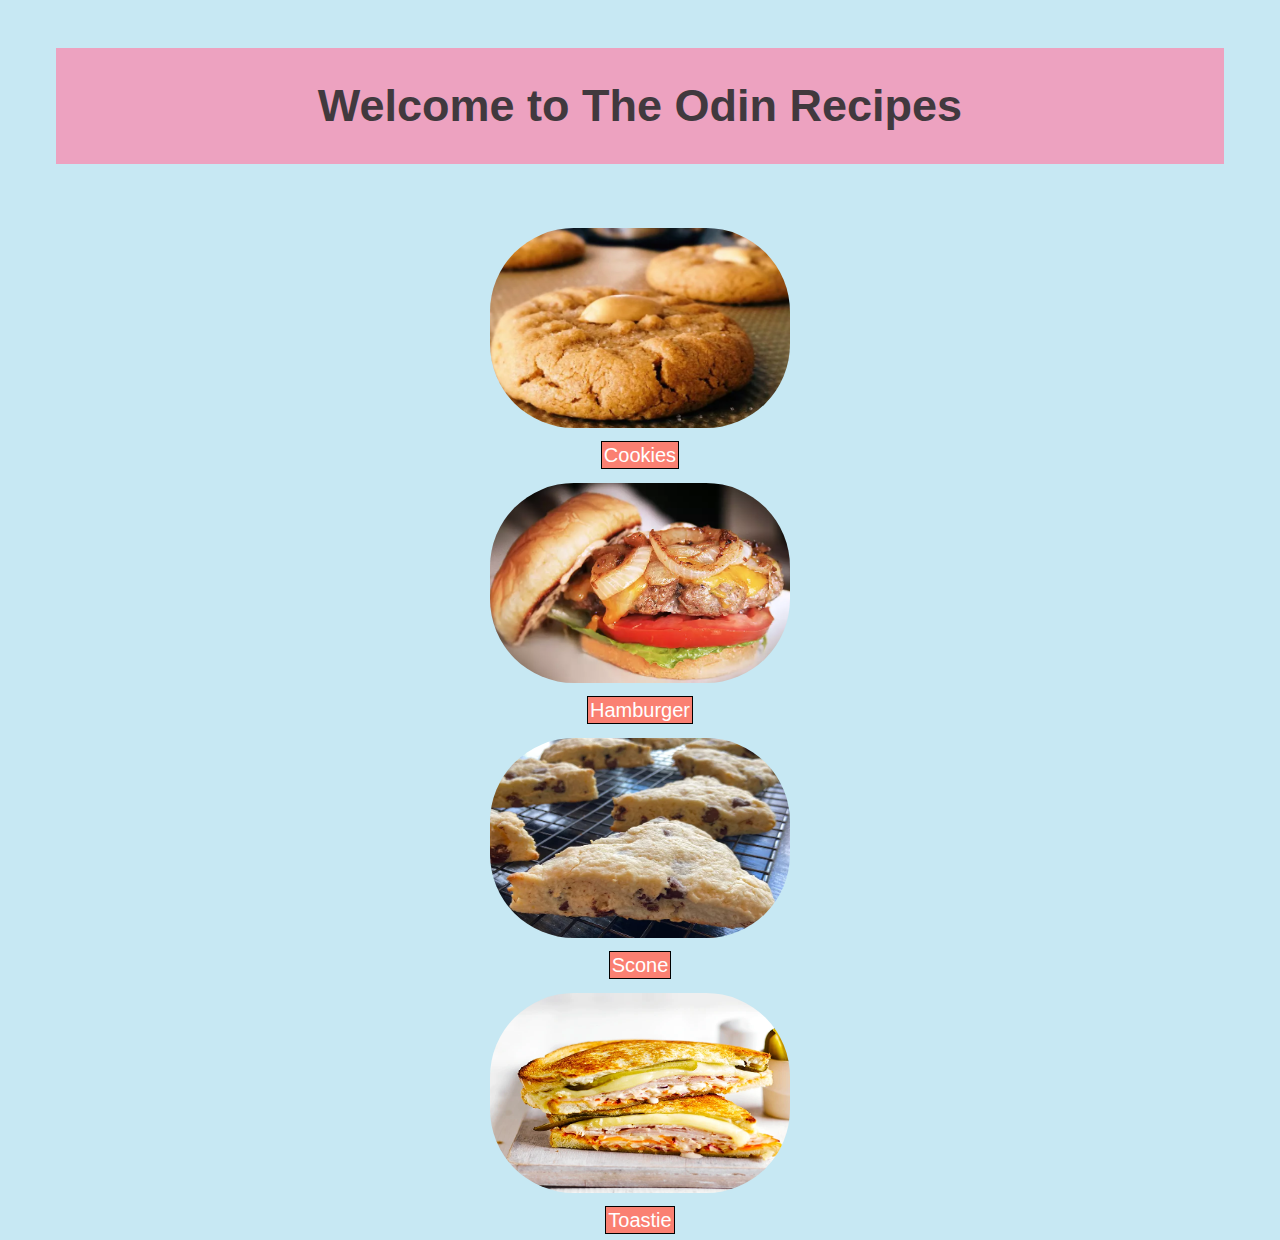
<file: index.html>
<!DOCTYPE html>
<html lang="en">
 <head>
    <meta charset="utf=8">
    <link rel="stylesheet" href="stylesheet.css">
    <title>The odin recipes</title>
 </head>

 <body>
    <header class="">
      <h1 class="head">Welcome to The Odin Recipes</h1>

      <img class="cookies" src="/images/Cookies.webp" alt="odin cookies recipe">
        <a class="button" href="/recipes/cookies.html"> Cookies </a>

      <img class="Hamburger" src="/images/Hamburger.webp" alt="odin Hamburger recipe">
        <a class="button" href="/recipes/Hamburger.html"> Hamburger </a>

      <img class="Scone" src="/images/Scone.webp" alt="odin Scone recipe">
        <a class="button" href="/recipes/Scone.html"> Scone </a>

      <img class="Toastie" src="/images/Toastie.webp" alt="odin Toastie recipe">
        <a class="button" href="/recipes/Toastie.html"> Toastie </a>
    </header>
</file>
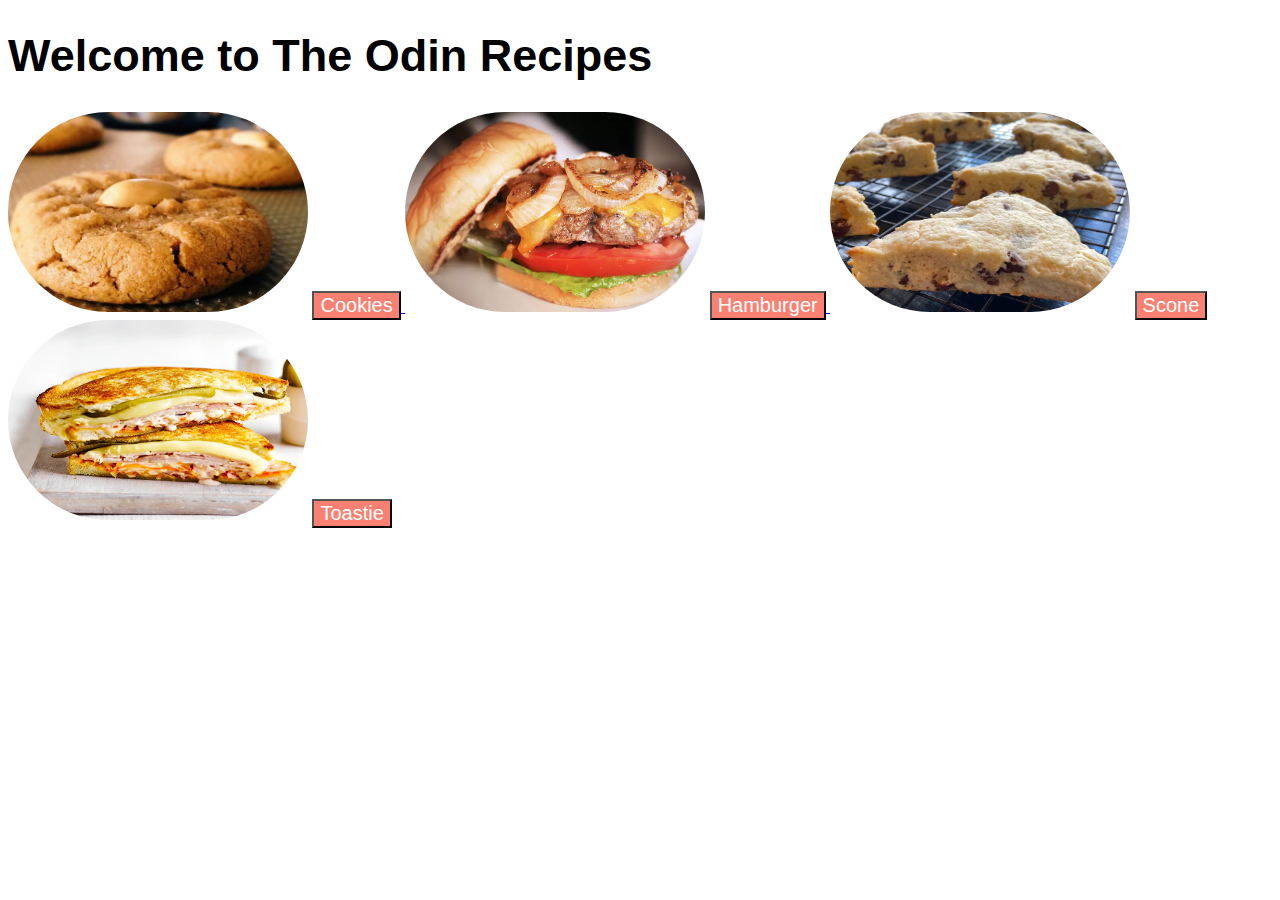
<file: recipes/index.html>
<!DOCTYPE html>
<html lang="en">
 <head>
    <meta charset="utf=8">
    <link rel="stylesheet" href="stylesheet.css">
    <title>The odin recipes</title>
 </head>

 <body>
    <header>
      <h1 class="head">Welcome to The Odin Recipes</h1>

      <img class="cookies" src="/images/Cookies.webp" alt="odin cookies recipe">
      <a href="/recipes/cookies.html">
        <button class="button">Cookies</button>
      </a>

      <img class="Hamburger" src="/images/Hamburger.webp" alt="odin Hamburger recipe">
      <a href="/recipes/Hamburger.html">
        <button class="button">Hamburger</button>
    </a>

      <img class="Scone" src="/images/Scone.webp" alt="odin Scone recipe">
      <a href="/recipes/Scone.html">
        <button class="button">Scone</button>
    </a>

      <img class="Toastie" src="/images/Toastie.webp" alt="odin Toastie recipe">
      <a href="/recipes/Toastie.html">
        <button class="button">Toastie</button>
    </a>
    </header>
</file>
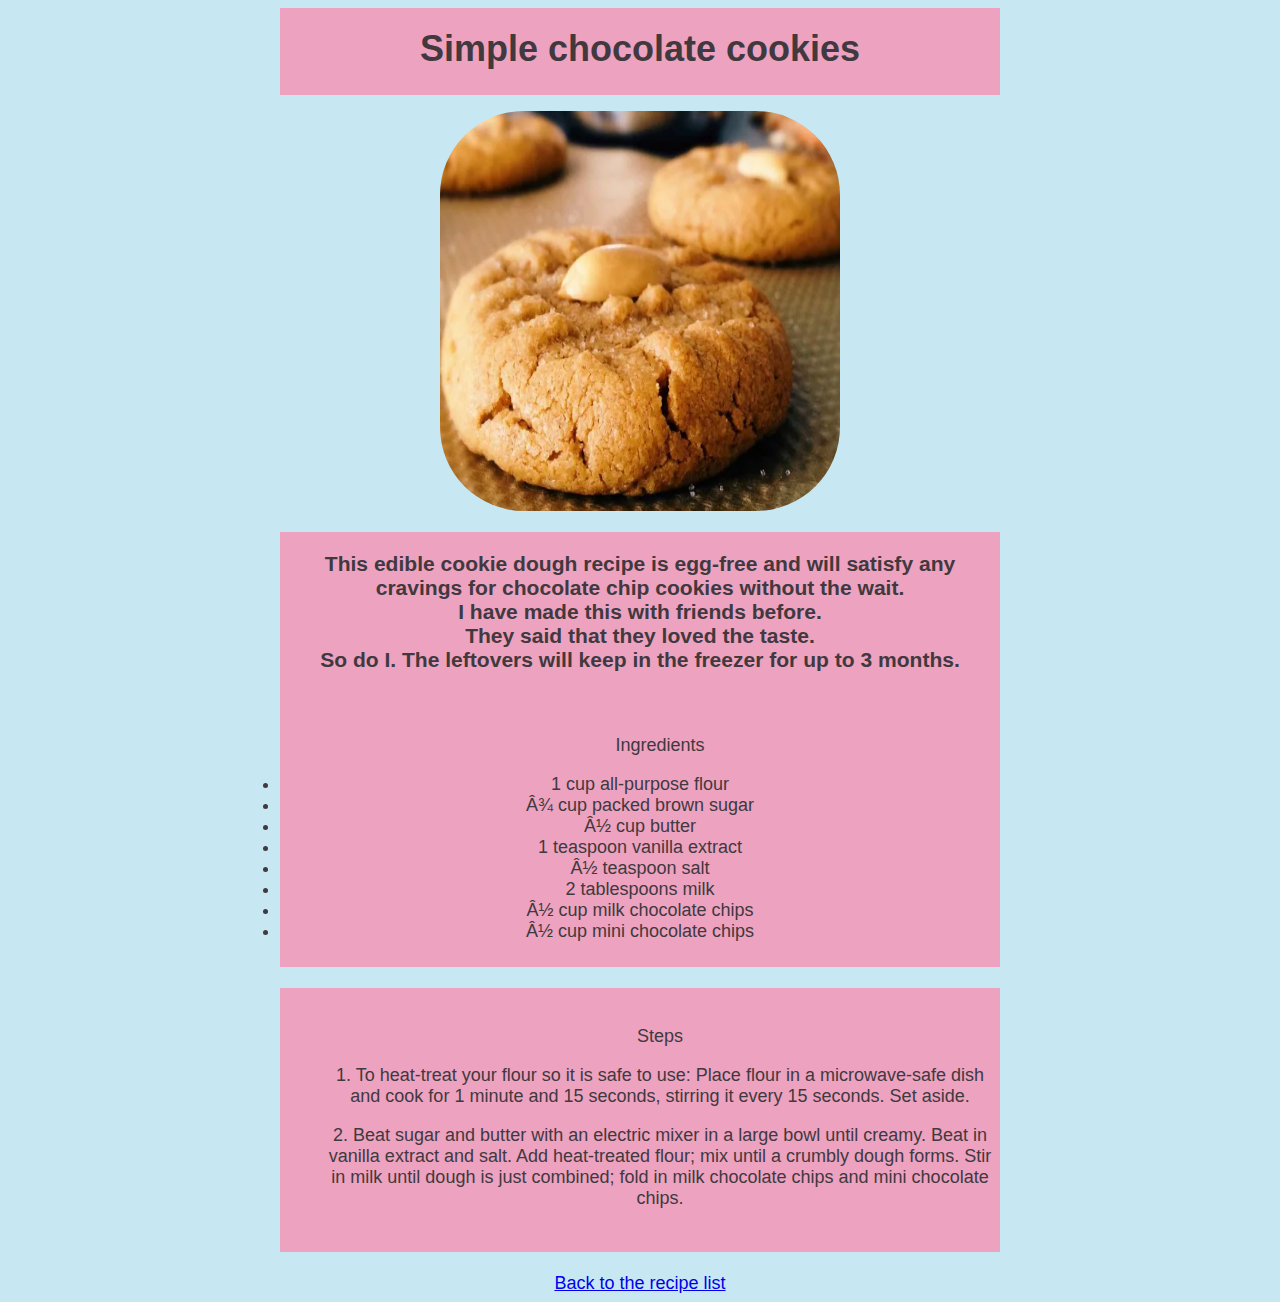
<file: recipes/Cookies.html>
<!DOCTYPE html>
<html lang="en">
 <head>
    <meta charset="utf=8">
    <link rel="stylesheet" href="stylesheet.css">
    <title>Cookies recipes</title>
    <style>

      body {
         font-family: Arial, Helvetica, sans-serif;
         text-align: center;
         font-size: 18px;
         background-color: #c7e8f3;
      }
      
      .cookies {
         border-radius: 100px 100px 100px 100px;
         width: 400px;
         height: 400px;  
         padding: 1rem; 
      }

      .ingre {
         background-color: #EDA2C0;
         color: #41393E;
         max-width: 720px;
         margin: 0 auto;
         padding: 20px 0 25px 0;
      }

      h1, h3 {
         color: #41393E;
         background-color: #EDA2C0;
         padding: 20px 0 25px 0;
         max-width: 720px;
         margin: 0 auto;
      }
    </style>
 </head>

 <body>
    <header>
      <h1>Simple chocolate cookies</h1>
      <img class="cookies" src="/images/Cookies.webp" alt="odin cookies recipe"><br>
     
   </header>
    <h3>This edible cookie dough recipe is egg-free and will satisfy any cravings for chocolate chip cookies without the wait. <br> 
      I have made this with friends before. <br> They said that they loved the taste. <br>
      So do I. The leftovers will keep in the freezer for up to 3 months.</h3>
    <div class="ingre">
      <ul>Ingredients</ul>
       <li>1 cup all-purpose flour</li> 
       <li>¾ cup packed brown sugar</li>
       <li>½ cup butter</li>
       <li>1 teaspoon vanilla extract</li>
       <li>½ teaspoon salt</li>
       <li>2 tablespoons milk</li>
       <li>½ cup milk chocolate chips</li>
       <li>½ cup mini chocolate chips</li>
    </div><br>
    <div class="ingre">
   <ol>Steps</ol>
       <ol>1. To heat-treat your flour so it is safe to use: Place flour in a microwave-safe dish and cook for 1 minute and 15 seconds, stirring it every 15 seconds. Set aside.</ol>
       <ol>2. Beat sugar and butter with an electric mixer in a large bowl until creamy. Beat in vanilla extract and salt. Add heat-treated flour; mix until a crumbly dough forms. Stir in milk until dough is just combined; fold in milk chocolate chips and mini chocolate chips.</ol>
   </div><br>
       <a href="/index.html">Back to the recipe list</a>
    </body>
</html>
</file>
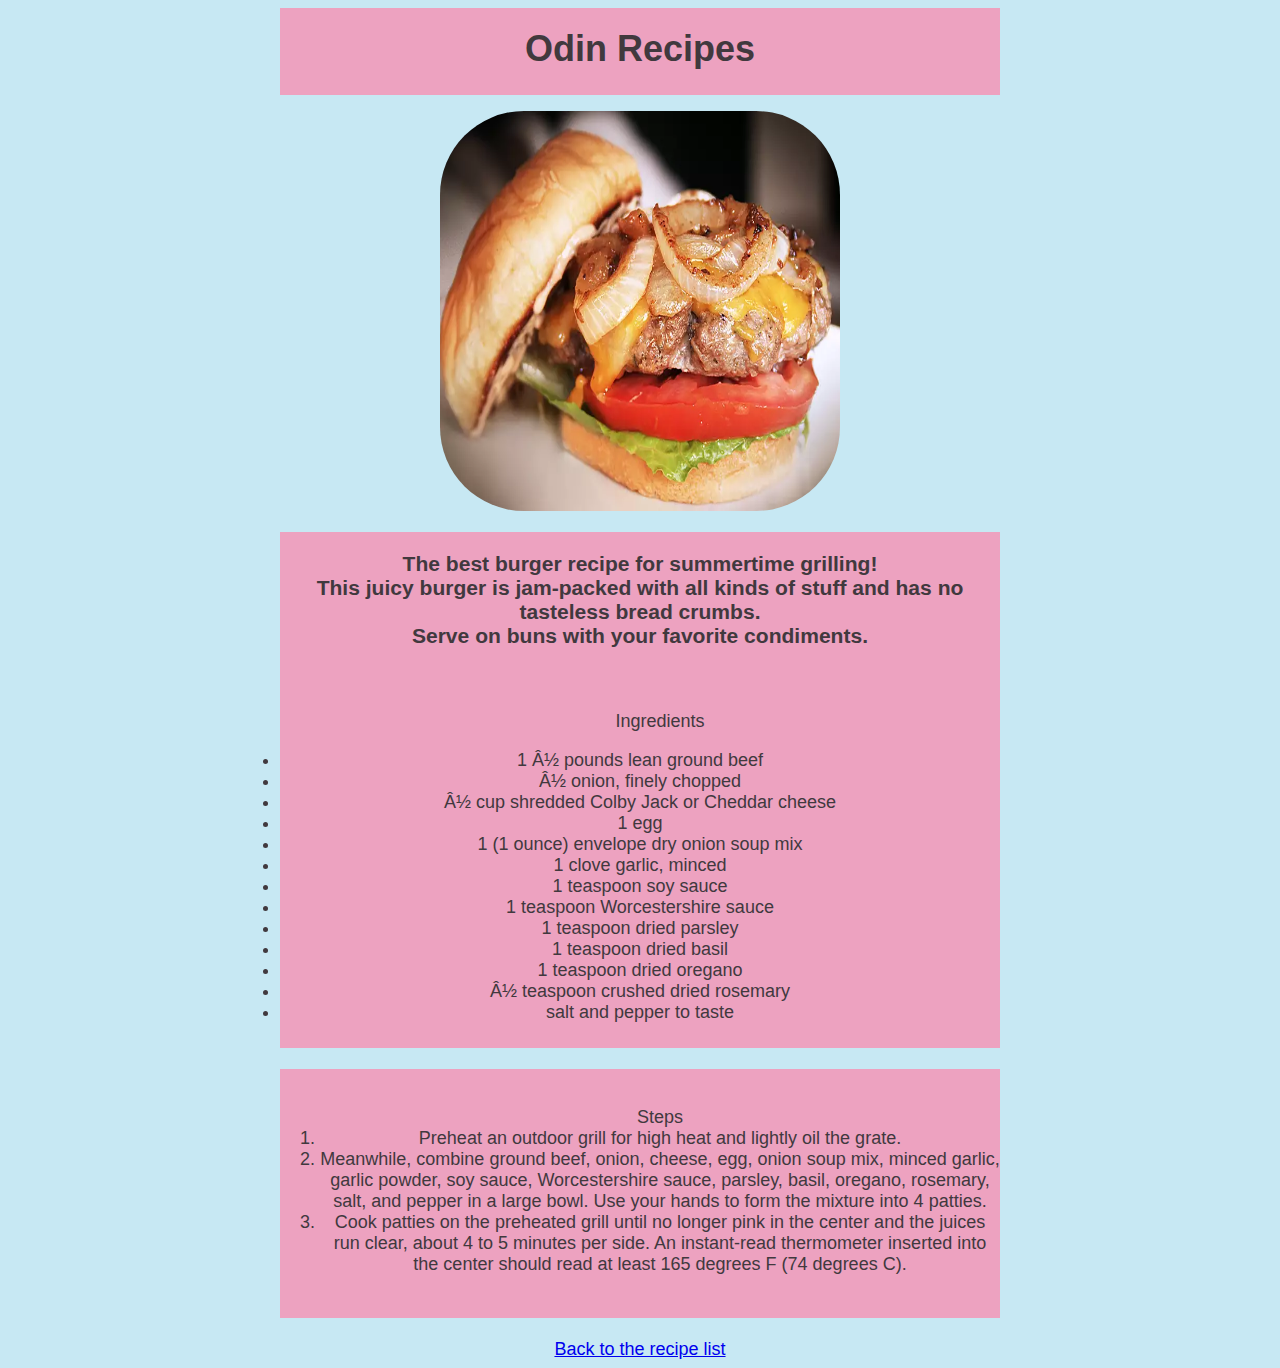
<file: recipes/Hamburger.html>
<!DOCTYPE html>
<html lang="en">

 <head>
    <meta charset="utf=8">
    <title>Hamburger recipes</title>
    <style>

      body {
         font-family: Arial, Helvetica, sans-serif;
         text-align: center;
         font-size: 18px;
         background-color: #c7e8f3;
      }
      
      .hamburger {
         border-radius: 100px 100px 100px 100px;
         width: 400px;
         height: 400px;  
         padding: 1rem;   
      }

      .ingredients {
         background-color: #EDA2C0;
         color: #41393E;
         max-width: 720px;
         margin: 0 auto;
         padding: 20px 0 25px 0;
      }
      
      h1, h3 {
         color: #41393E;
         background-color: #EDA2C0;
         padding: 20px 0 25px 0;
         max-width: 720px;
         margin: 0 auto;
      }
    </style>
 </head>
 </head>

 <body>
    <h1>Odin Recipes</h1>
      <img class="hamburger" src="/images/Hamburger.webp"><br>
    <h3>The best burger recipe for summertime grilling!<br>
      This juicy burger is jam-packed with all kinds of stuff and has no tasteless bread crumbs. 
      <br>Serve on buns with your favorite condiments.</h3>

      <div class="ingredients">
        <ul>Ingredients</ul>
          <li>1 ½ pounds lean ground beef</li> 
          <li>½ onion, finely chopped</li>
          <li>½ cup shredded Colby Jack or Cheddar cheese</li>
          <li>1 egg</li>
          <li>1 (1 ounce) envelope dry onion soup mix</li>
          <li>1 clove garlic, minced</li>
          <li>1 teaspoon soy sauce</li>
          <li>1 teaspoon Worcestershire sauce</li>
          <li>1 teaspoon dried parsley</li>
          <li>1 teaspoon dried basil</li>
          <li>1 teaspoon dried oregano</li>
          <li>½ teaspoon crushed dried rosemary</li>
          <li>salt and pepper to taste</li>
       </div><br>

       <div class="ingredients">
        <ol>Steps
         <li> Preheat an outdoor grill for high heat and lightly oil the grate.</li>
         <li>Meanwhile, combine ground beef, onion, cheese, egg, onion soup mix, minced garlic, garlic powder, soy sauce, Worcestershire sauce, parsley, basil, oregano, rosemary, salt, and pepper in a large bowl. Use your hands to form the mixture into 4 patties.</li>
         <li>Cook patties on the preheated grill until no longer pink in the center and the juices run clear, about 4 to 5 minutes per side. An instant-read thermometer inserted into the center should read at least 165 degrees F (74 degrees C).</li>
      </ol>
      </div><br>
     <a href="/index.html">Back to the recipe list</a>
      </body>
</html>
</file>
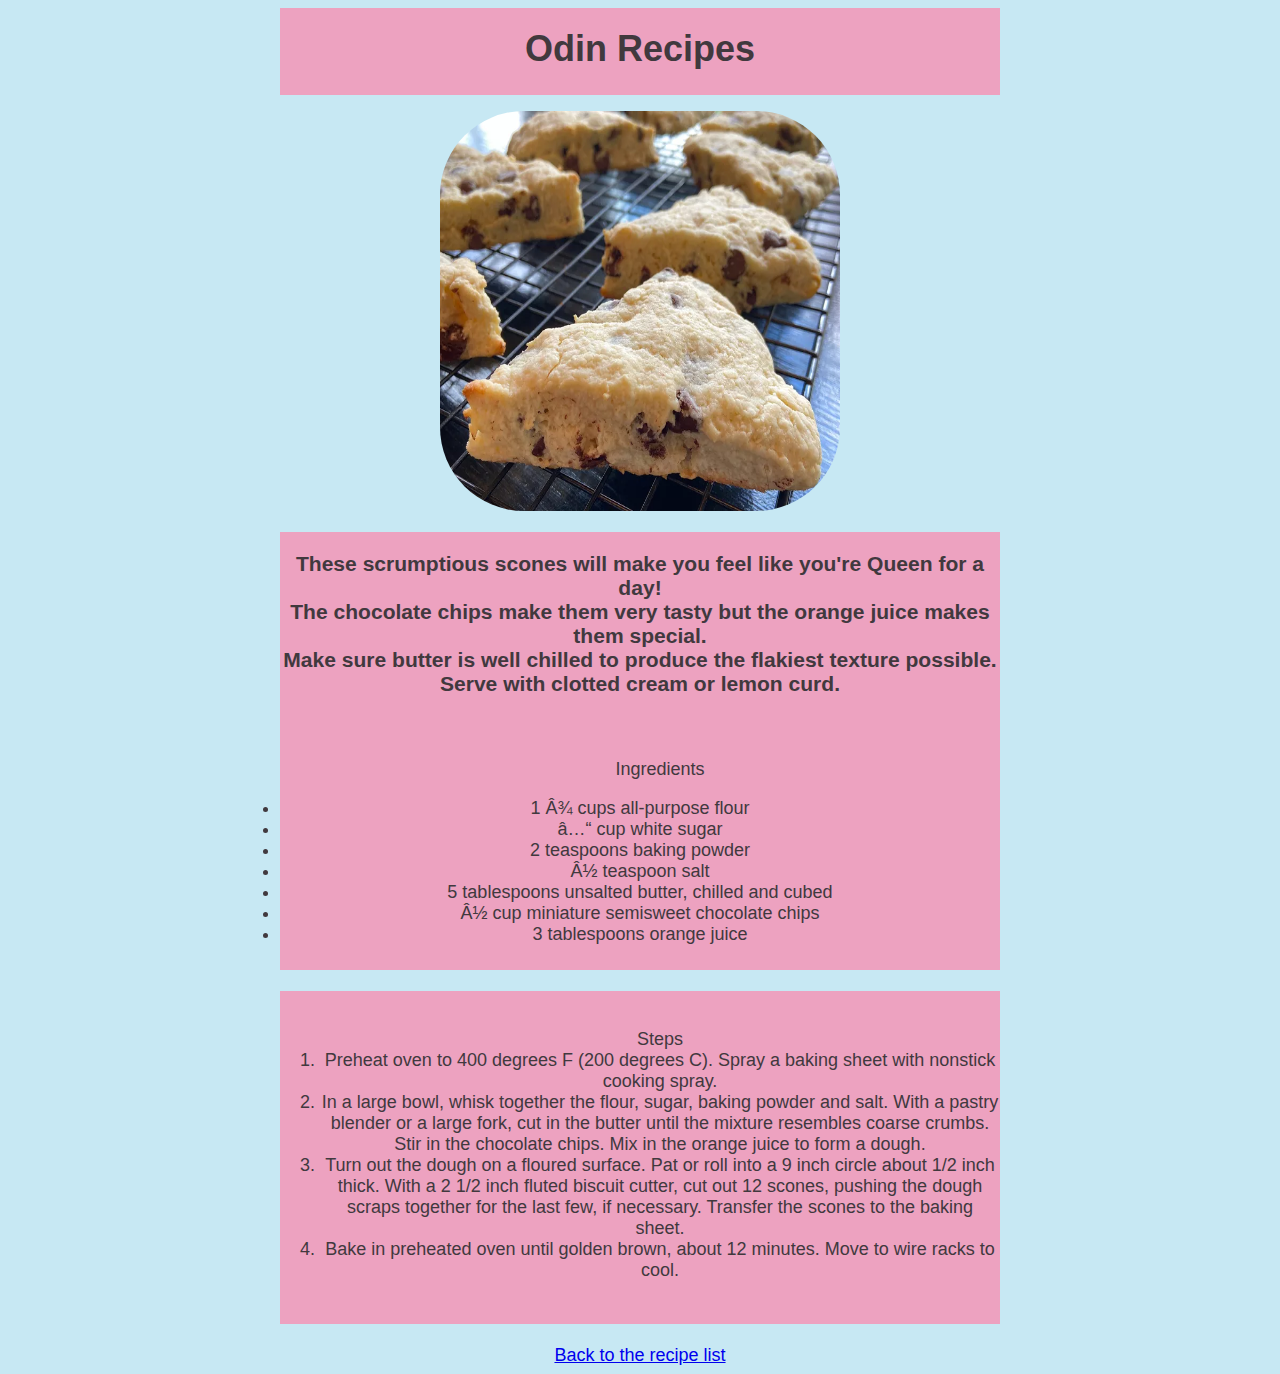
<file: recipes/Scone.html>
<!DOCTYPE html>
<html lang="en">

 <head>
    <meta charset="utf=8">
    <title>Scone recipe</title>
    <style>

        body {
           font-family: Arial, Helvetica, sans-serif;
           text-align: center;
           font-size: 18px;
           background-color: #c7e8f3;
        }
        
        .scone {
          border-radius: 100px 100px 100px 100px;
          width: 400px;
          height: 400px;  
          padding: 1rem; 
        }
  
        .ingredients {
         background-color: #EDA2C0;
         color: #41393E;
         max-width: 720px;
         margin: 0 auto;
         padding: 20px 0 25px 0;
        }

        h1, h3 {
         color: #41393E;
         background-color: #EDA2C0;
         padding: 20px 0 25px 0;
         max-width: 720px;
         margin: 0 auto;
      }
      </style>
 </head>

 <body>
    <h1>Odin Recipes</h1>
      <img class="scone" src="/images/Scone.webp"><br>
    <h3>These scrumptious scones will make you feel like you're Queen for a day!<br>
        The chocolate chips make them very tasty but the orange juice makes them special.<br>
        Make sure butter is well chilled to produce the flakiest texture possible.<br>
        Serve with clotted cream or lemon curd.</h3>
    
    <div class="ingredients">
     <ul>Ingredients</ul>
       <li>1 ¾ cups all-purpose flour</li>
       <li>⅓ cup white sugar</li>
       <li>2 teaspoons baking powder</li>
       <li>½ teaspoon salt</li>
       <li>5 tablespoons unsalted butter, chilled and cubed</li>
       <li>½ cup miniature semisweet chocolate chips</li>
       <li>3 tablespoons orange juice</li>
    </div><br>

    <div class="ingredients">
     <ol>Steps
       <li>Preheat oven to 400 degrees F (200 degrees C). Spray a baking sheet with nonstick cooking spray.</li>
       <li>In a large bowl, whisk together the flour, sugar, baking powder and salt. With a pastry blender or a large fork, cut in the butter until the mixture resembles coarse crumbs. Stir in the chocolate chips. Mix in the orange juice to form a dough. </li>
       <li>Turn out the dough on a floured surface. Pat or roll into a 9 inch circle about 1/2 inch thick. With a 2 1/2 inch fluted biscuit cutter, cut out 12 scones, pushing the dough scraps together for the last few, if necessary. Transfer the scones to the baking sheet.</li>
       <li>Bake in preheated oven until golden brown, about 12 minutes. Move to wire racks to cool.</li>
     </ol>
    </div><br>
    <a href="/index.html">Back to the recipe list</a>
   </body>
</html>
</file>
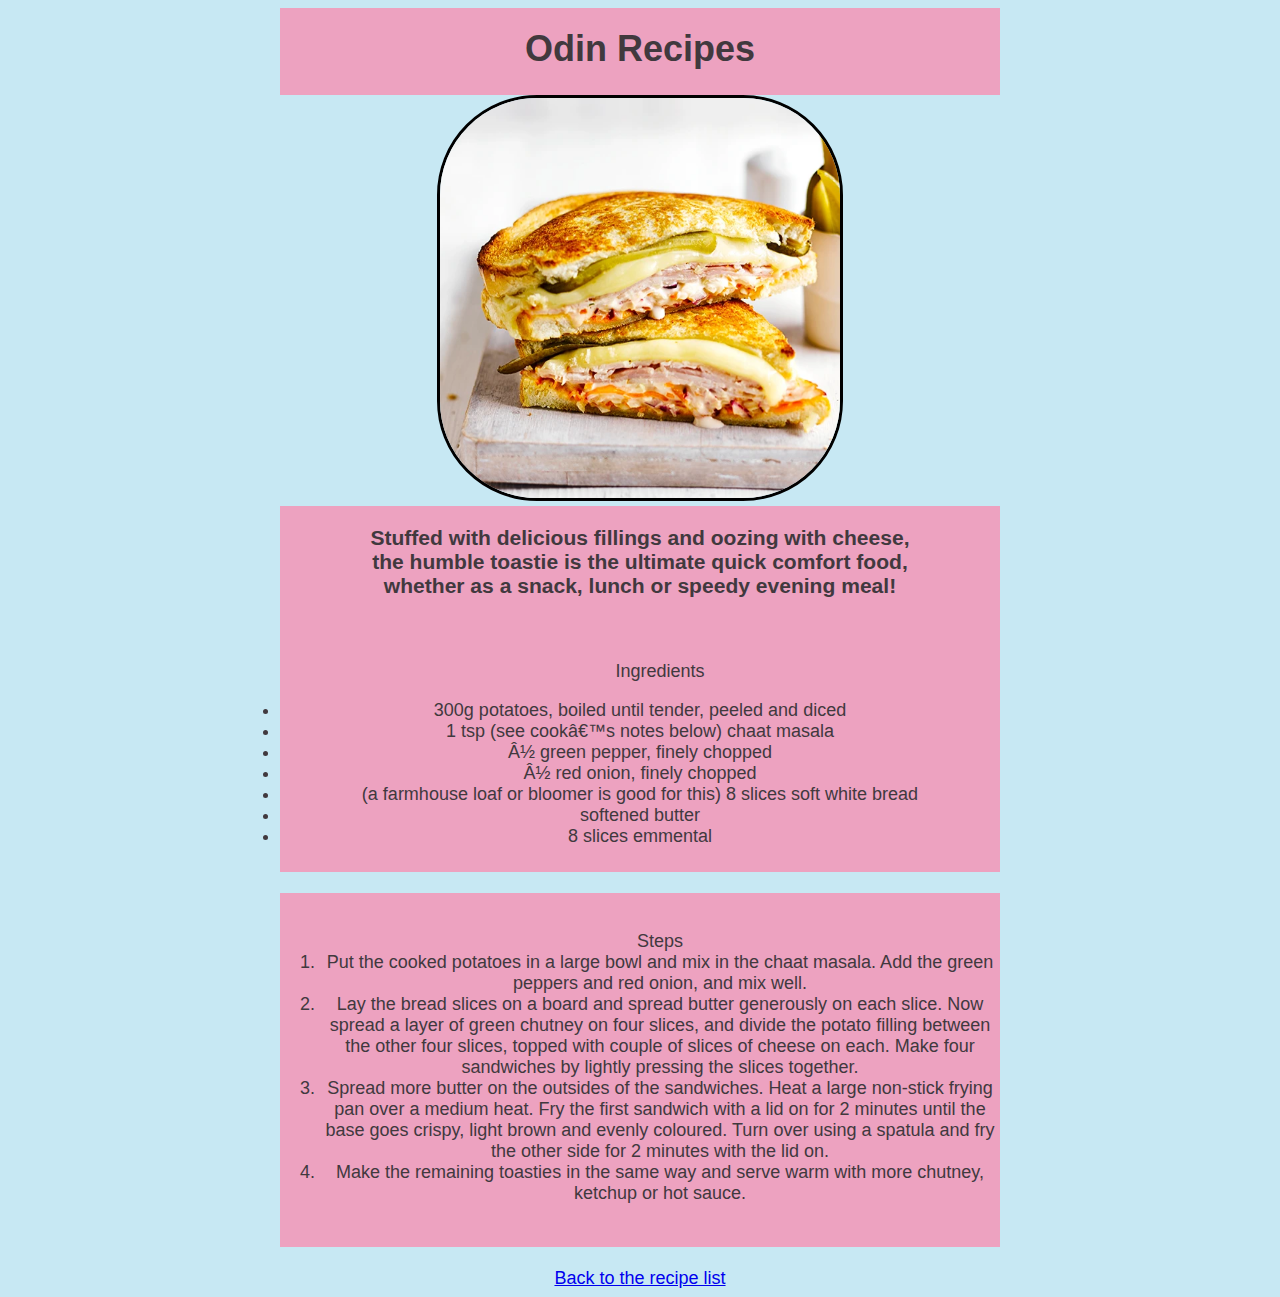
<file: recipes/Toastie.html>
<!DOCTYPE html>
<html lang="en">

 <head>
    <meta charset="utf=8">
    <title>Toastie recipe</title>
    <style>

      body {
         font-family: Arial, Helvetica, sans-serif;
         text-align: center;
         font-size: 18px;
         background-color: #c7e8f3;
      }
      
      .toastie {
         border-radius: 100px 100px 100px 100px;
         width: 400px;
         height: 400px;
         border: solid;   
      }

      .ingredients {
         background-color: #EDA2C0;
         color: #41393E;
         max-width: 720px;
         margin: 0 auto;
         padding: 20px 0 25px 0;
      }

      h1, h3 {
         color: #41393E;
         background-color: #EDA2C0;
         padding: 20px 0 25px 0;
         max-width: 720px;
         margin: 0 auto;
      }
    </style>
 </head>

 <body>
    <h1>Odin Recipes</h1>
    <img class="toastie" src="/images/Toastie.webp"><br>
    <h3>Stuffed with delicious fillings and oozing with cheese,<br>
      the humble toastie is the ultimate quick comfort food,<br>
      whether as a snack, lunch or speedy evening meal!</h3>

    <div class="ingredients">
      <ul>Ingredients</ul>
       <li>300g potatoes, boiled until tender, peeled and diced</li> 
       <li>1 tsp (see cook’s notes below) chaat masala</li>
       <li>½ green pepper, finely chopped</li>
       <li>½ red onion, finely chopped</li>
       <li>(a farmhouse loaf or bloomer is good for this) 8 slices soft white bread</li>
       <li>softened butter</li>   
       <li>8 slices emmental</li>
    </div><br>

    <div class="ingredients">
      <ol>Steps
        <li>Put the cooked potatoes in a large bowl and mix in the chaat masala. Add the green peppers and red onion, and mix well.</li>
        <li>Lay the bread slices on a board and spread butter generously on each slice. Now spread a layer of green chutney on four slices, and divide the potato filling between the other four slices, topped with couple of slices of cheese on each. Make four sandwiches by lightly pressing the slices together.</li>
        <li>Spread more butter on the outsides of the sandwiches. Heat a large non-stick frying pan over a medium heat. Fry the first sandwich with a lid on for 2 minutes until the base goes crispy, light brown and evenly coloured. Turn over using a spatula and fry the other side for 2 minutes with the lid on.</li>
        <li>Make the remaining toasties in the same way and serve warm with more chutney, ketchup or hot sauce.</li></ol>
    </div><br>
    <a href="/index.html">Back to the recipe list</a>
   </body>
</html>
</file>
<file: stylesheet.css>
body {
    font-family: Arial, Helvetica, sans-serif;
    background-color: #c7e8f3
}

.head {
    color: #41393E;
    font-size: 45px;
    background-color: #EDA2C0;
    padding: 2rem;
    margin: 3rem;
    text-align: center;
}

img {
    width: 300px;
    height: 200px;
    margin-left: auto;
    margin-right: auto;
    border-radius: 100px;
    padding: 1rem;
    display: block;
}

.button {
    background-color: salmon;
    color: white;
    font-weight: 100;
    font-size: 20px;
    margin: 0 auto;
    border: 1px solid black;
    text-decoration: none;
    padding: 2px;
}

header {
    text-align: center;
}
</file>
<file: recipes/stylesheet.css>
body {
    font-family: Arial, Helvetica, sans-serif;
}

.head {
    font-size: 45px
}

img {
    width: 300px;
    height: 200px;
    border-radius: 100px 100px 100px 100px;
}

.button {
    background-color: salmon;
    color: white;
    font-weight: 100;
    font-size: 20px
}
</file>
